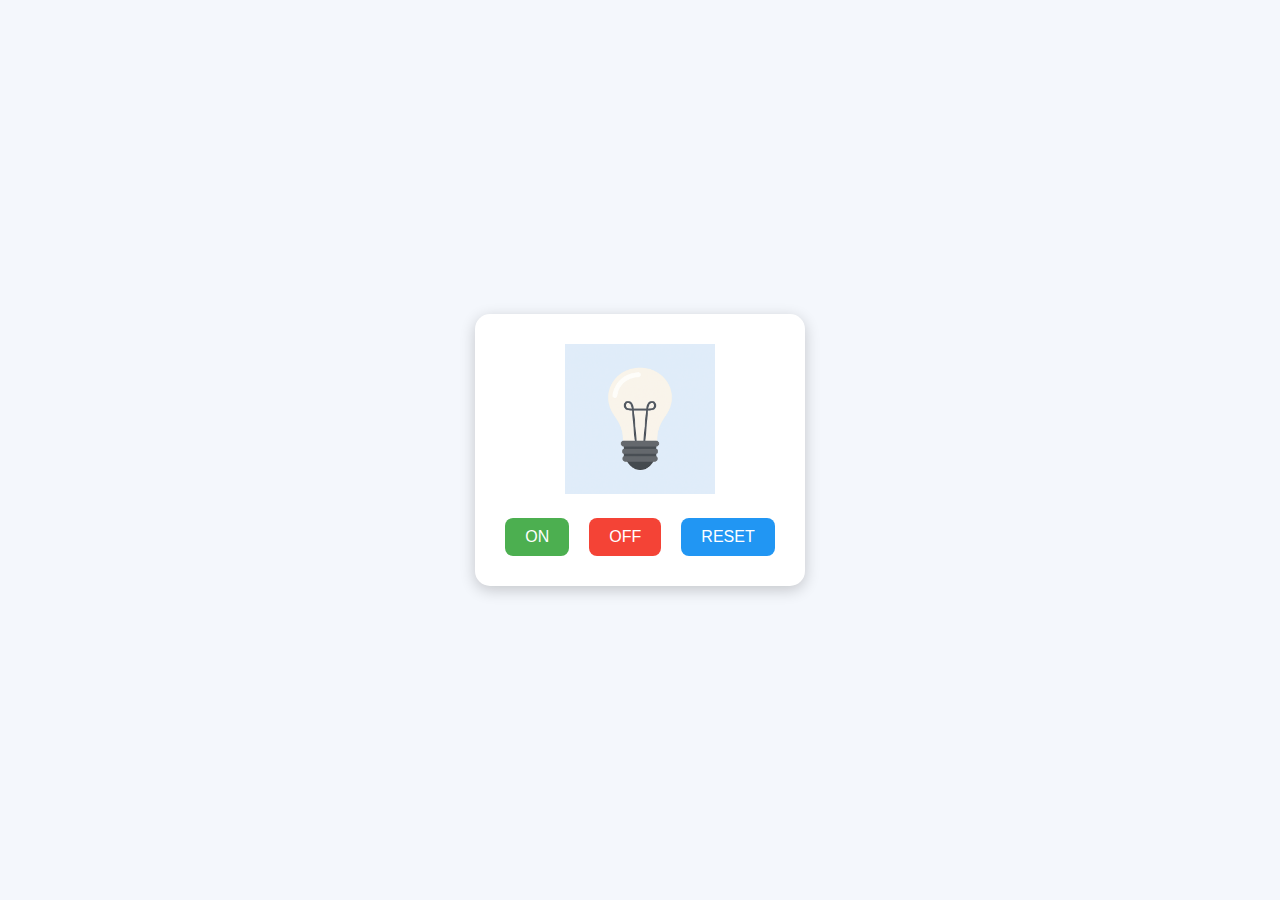
<file: projects/bulbproject/index.html>
<!DOCTYPE html>
<html lang="en">
<head>
  <meta charset="UTF-8">
  <meta name="viewport" content="width=device-width, initial-scale=1.0">
  <title>Bulb Switch Project</title>
  <style>
    body {
      background-color: #f4f7fc; /* soft light background */
      font-family: Arial, sans-serif;
      display: flex;
      flex-direction: column;
      align-items: center;
      justify-content: center;
      height: 100vh;
      margin: 0;
    }

    .container {
      text-align: center;
      background: white;
      padding: 30px;
      border-radius: 15px;
      box-shadow: 0px 4px 15px rgba(0, 0, 0, 0.2);
    }

    .bulb {
      width: 150px;
      margin-bottom: 20px;
    }

    .buttons {
      display: flex;
      justify-content: center;
      gap: 20px;
    }

    button {
      padding: 10px 20px;
      font-size: 16px;
      border: none;
      border-radius: 8px;
      cursor: pointer;
      transition: 0.3s ease;
    }

    .on-btn {
      background-color: #4caf50;
      color: white;
    }

    .off-btn {
      background-color: #f44336;
      color: white;
    }

    .reset-btn {
      background-color: #2196f3; /* blue */
      color: white;
    }

    button:hover {
      opacity: 0.8;
    }

    /* Broken bulb shake animation */
    @keyframes shake {
      0% { transform: translate(0px, 0px) rotate(0deg); }
      25% { transform: translate(-5px, 5px) rotate(-5deg); }
      50% { transform: translate(5px, -5px) rotate(5deg); }
      75% { transform: translate(-5px, 5px) rotate(-5deg); }
      100% { transform: translate(0px, 0px) rotate(0deg); }
    }

    .shake {
      animation: shake 0.5s;
    }
  </style>
</head>
<body>
  <div class="container">
    <!-- Bulb OFF image (default) -->
    <img id="bulbImage" src="bulb-off.png" alt="Bulb Off" class="bulb">

    <div class="buttons">
      <button class="on-btn">ON</button>
      <button class="off-btn">OFF</button>
      <button class="reset-btn">RESET</button> <!-- ✅ New reset button -->
    </div>
  </div>

  <!-- Linking external JavaScript -->
  <script src="script.js"></script>
</body>
</html>
</file>
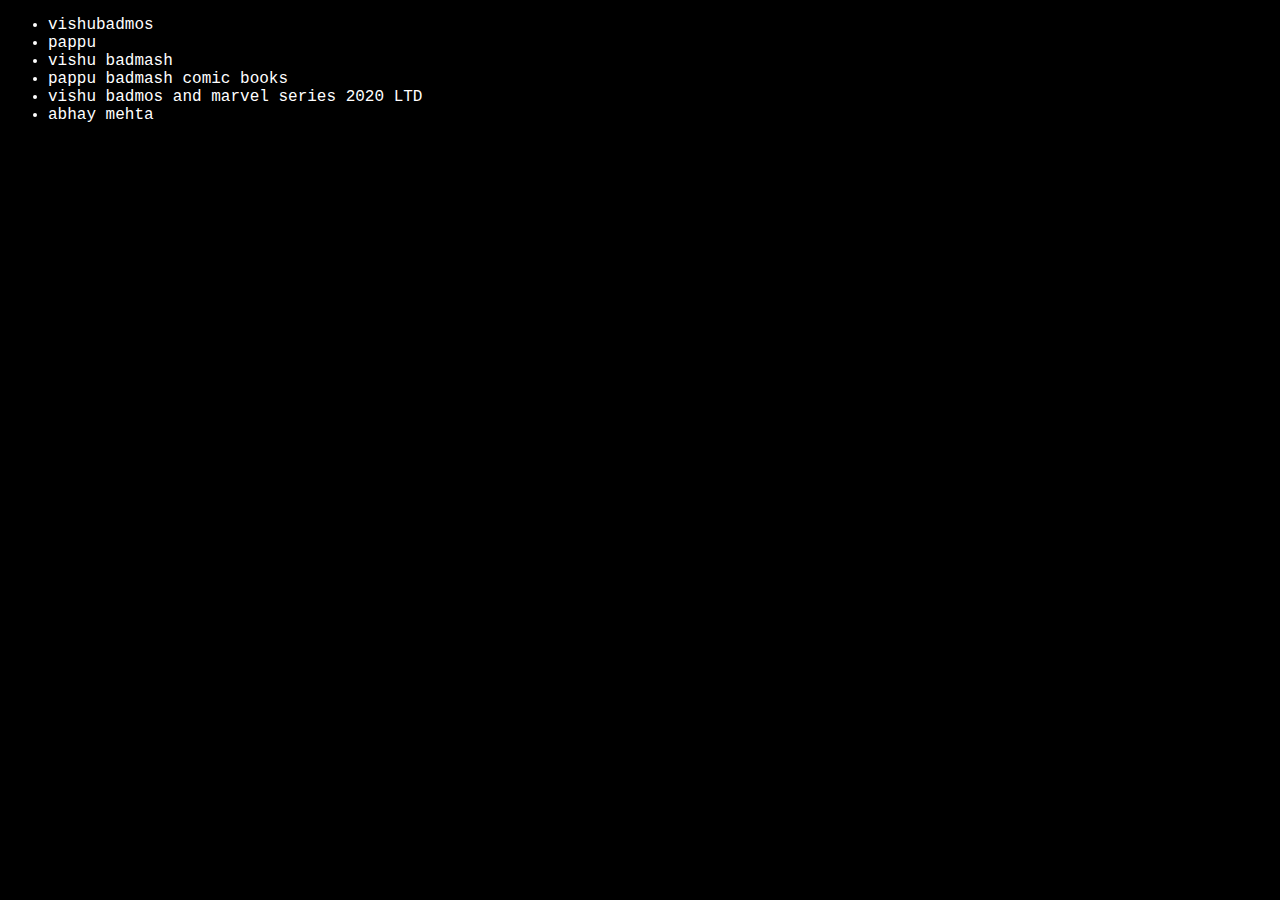
<file: 06_dom/four.html>
<!DOCTYPE html>
<html lang="en">
<head>
    <meta charset="UTF-8">
   <title>vishu or uska code</title>
    <style>
        .bdy{
            background-color: black;
            color:white;
            font-family: 'Courier New', Courier, monospace;
        }
    </style>
</head>
<body class = "bdy">
        <ul class="language">
            <li>javascript</li>
        </ul>

</body>



<script>
    function addlang(langname){
        const list = document.createElement('li'); // this will create a new li
        list.textContent = `${langname}`;
        const add = document.querySelector('.language');
        add.appendChild(list);
    }

    addlang("python");
    addlang("vishu badmash")
    addlang("pappu badmash comic books ")
    addlang("vishu badmos and marvel series 2020 LTD");

    function addoptilanguage(langname){
        const li = document.createElement('li');
        li.appendChild(document.createTextNode(langname));
        const adder = document.querySelector('.language');
        adder.appendChild(li);
    }

    addoptilanguage("abhay mehta");
    addoptilanguage("harjeet singh khaira");

    const secondlang = document.querySelector("li:nth-child(2)")
    secondlang.innerHTML = "pappu"


    const first_lang = document.querySelector("li:nth-child(1)");
    first_lang.innerHTML = "vishubadmos"


    const last_lang = document.querySelector("li:last-child");
    last_lang.remove();
</script>
</html>
</file>
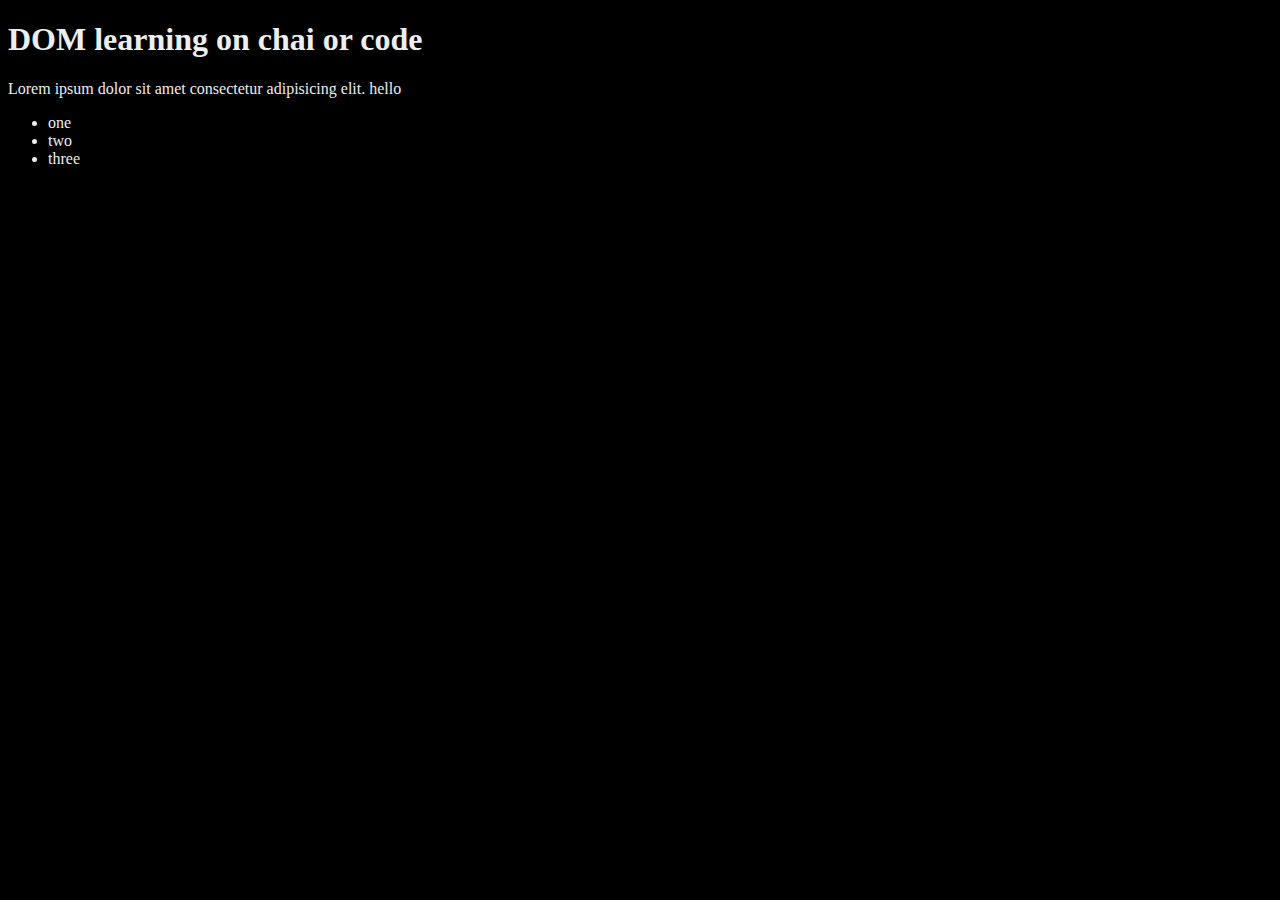
<file: 06_dom/one.html>
<!DOCTYPE html>
<html lang="en">
<head>
    <meta charset="UTF-8">
    <title>DOM learning</title>
    <style>
        .bg-black{
            background-color: black;
            color: rgb(236, 238, 239);
        }
    </style>
</head>
<body class="bg-black">
        <div >
            <h1 id = "title" class = "heading" >DOM learning on chai or code <span style = "display: none;">hidden text </span></h1>
            <p>Lorem ipsum dolor sit amet consectetur adipisicing elit. hello</p>
            <ul>
                <li class = "list-item">one</li>
                <li class = "list-item">two</li>
                <li class = "list-item">three</li>
            </ul>
        </div>
</body>
</html>
</file>
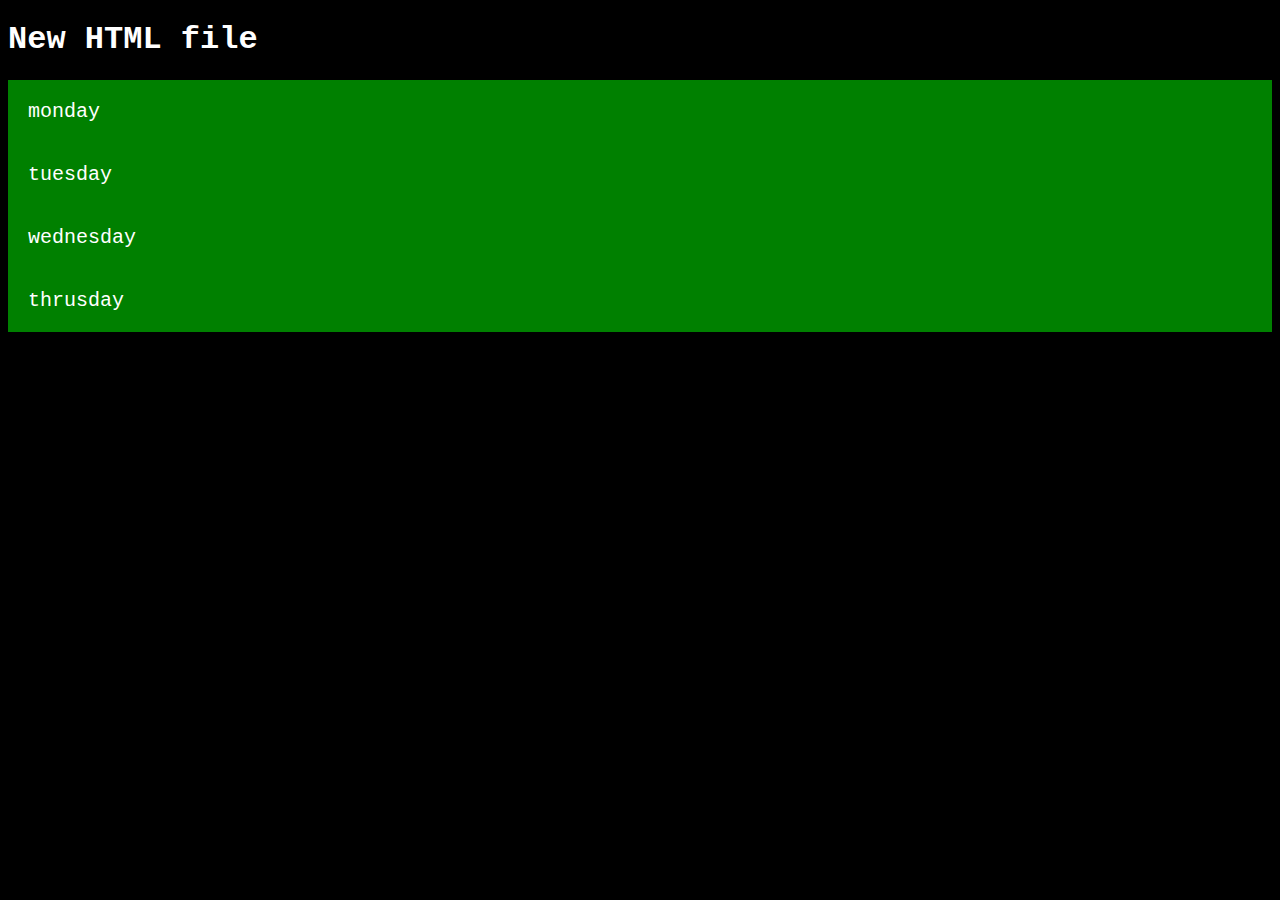
<file: 06_dom/two.html>
<!DOCTYPE html>
<html lang="en">
<head>
    <meta charset="UTF-8">
    <title>Document object mode by vishu badmos</title>
    <style>
        .bdy{
            background-color: black;
            color:white;
            font-family: 'Courier New', Courier, monospace;
        }
    </style>
</head>
<body class = "bdy">
        <h1>New HTML file </h1>
        <div class="parent">
            <div class="day">monday</div>
            <div class="day">tuesday</div>
            <div class="day">wednesday</div>
            <div class="day">thrusday</div>
        </div>
</body>

<script>
    const parent1 = document.querySelector('.parent')
    const children = parent1.children;

    const array = Array.from(children)

    
    
    array.forEach((item)=>{
        item.style.backgroundColor = 'green'
        item.style.fontSize = "20px"
        item.style.padding = "20px"
    })

    console.log(parent1.firstElementChild.innerHTML)

   
    
    
    
</script>

</html>
</file>
